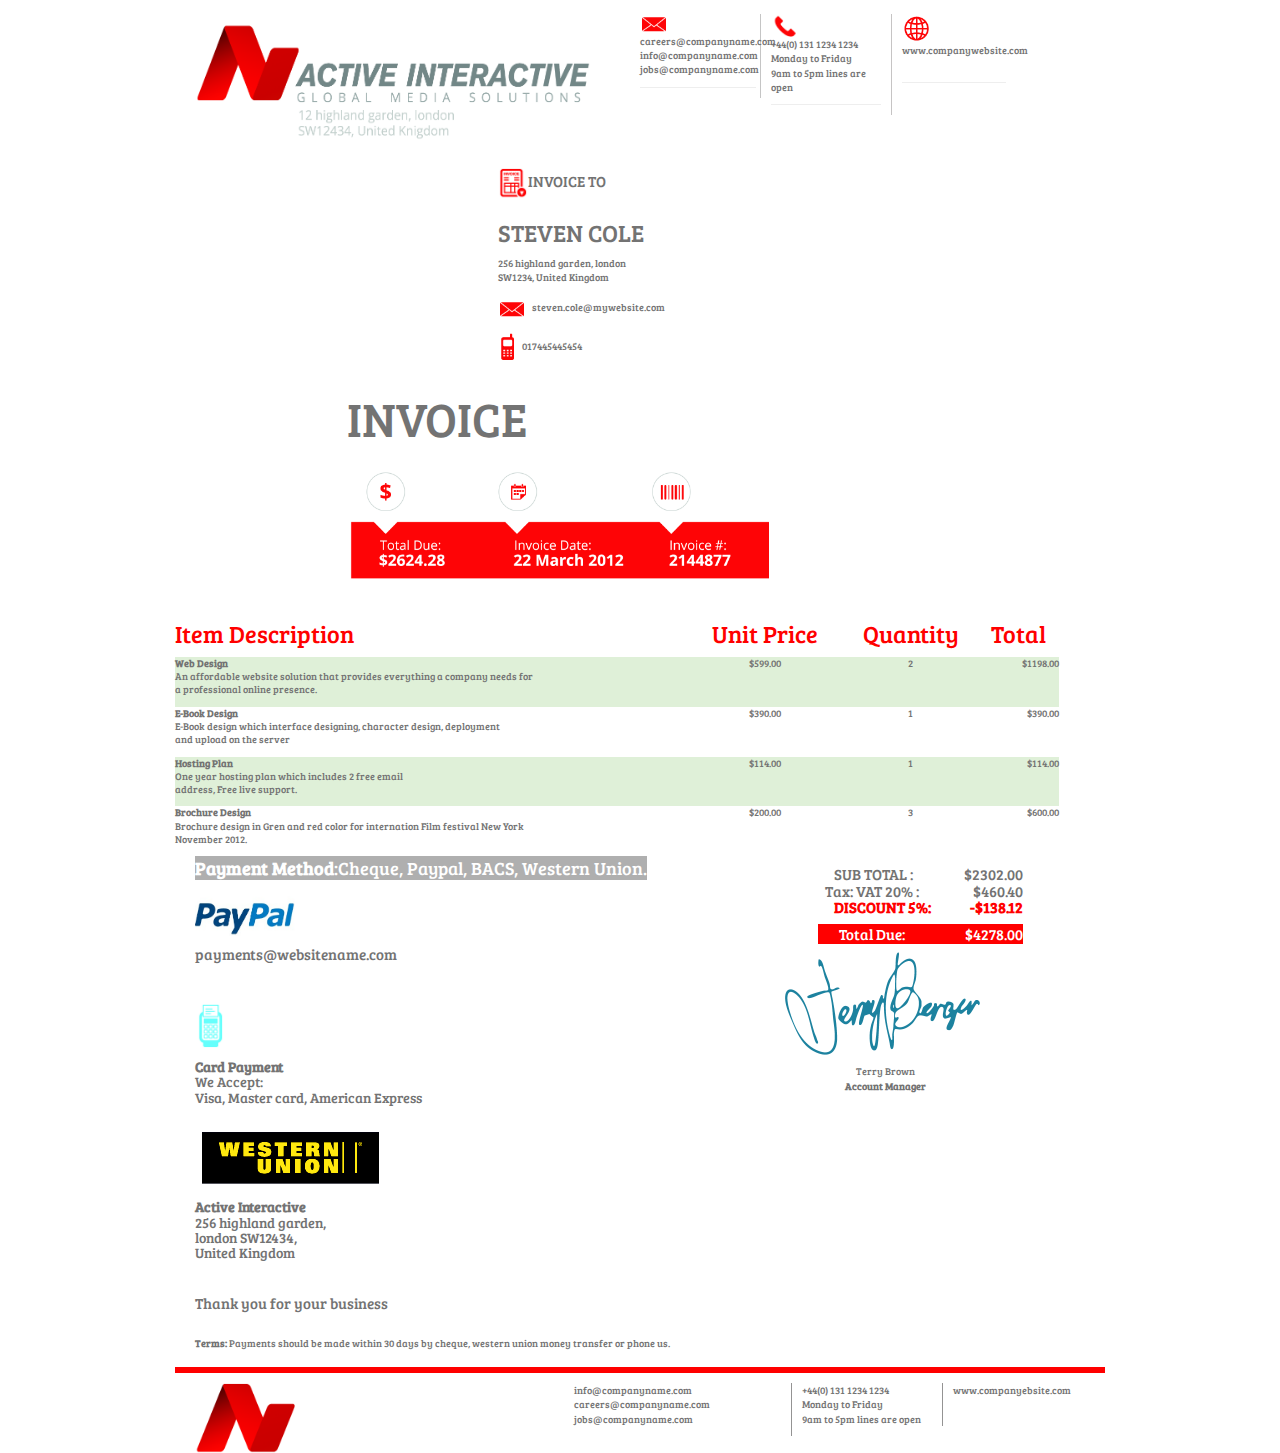
<file: index.html>
<!doctype html>
<html lang="en">
<head>
	<meta charset="UTF-8">
	<title>Invoice</title>
	<link rel="stylesheet" href="css/bootstrap2.css">
	<style>
	@import url(http://fonts.googleapis.com/css?family=Bree+Serif);
	body, h1, h2, h3, h4, h5, h6{
		font-family: 'Bree Serif', serif;
	}
	hr{
    color:rgb(235, 16, 16);
		background-color:rgb(230, 17, 17);
		
}

	</style>
</head>
<body>

	<div class="container">

		<div class="row">
			<div class="col-xs-4">
			  <h1>
			    <a href="">
			       <img src="Img/logo.png" width="400" height="130">
			      
			    </a>
			  </h1>
			</div><br>
			<div class="col-xs-8 text-left">
					<font color="#737373">
						<div class="col-sm-3">
								<br>
									
							</div>
							<font color="" size="1">	<div class="col-sm-3" style="padding-right:4px; border-right: 1px solid rgb(197, 197, 197);"><img src="Img/message.png" width="30"><br>careers@companyname.com<br>info@companyname.com<p>
									
										jobs@companyname.com<hr>
								</div>
								<div class="col-sm-3" style="padding-right:10px; border-right: 1px solid rgb(198, 196, 196);"><img src="Img/phone2.png" width="30"><br>+44(0) 131 1234 1234<p>
										Monday to Friday<br>
										9am to 5pm lines are open<hr>
									</div>
						<div class="col-sm-3"><img src="Img/world.png" width="30"><br>www.companywebsite.com<p><br><hr>
						
								
						</div>
						</font>
						<br>
				
			</div>
			
		</div>


		  <div class="row">
		    <div class="col-xs-4">
		      <div class="">
		              <div class="">
		                <h4><img src="Img/invoice.png" width="30">INVOICE TO<a href="#"></a></h4>
		              </div>
		              <div class="">
		               
											<h3>STEVEN COLE</h3>
		                  256 highland garden, london <br>
											SW1234, United Kingdom <br><br>
											
											<img src="Img/message.png" width="30">&nbsp;&nbsp;steven.cole@mywebsite.com<br><br>
											<img src="Img/phone.png" width="20">&nbsp;&nbsp;017445445454
		                  
		                </p>
		              </div>
		            </div>
		    </div>
		    <div class="col-xs-5 col-xs-offset-2 text-left">
		      <div class="">
		              <div class="">
											<h1><font color="#737373" size="7" >INVOICE<h1></font><p>
												<img src="Img/total.png" width="120%">
		              </div>
		              <div class="">
		                 
		                </p>
		              </div>
		            </div>
		    </div>
		  </div> <!-- / end client details section -->

			<table class="table table-bordered">
        <thead>
          <tr>
            
            <th class="text-left"><h3><font color="red">Item Description</font></h3></th>
            <th><h3><font color="red">Unit Price</h3></th>
            <th><h3><font color="red">Quantity</h3></th>
						<th><h3><font color="red">Total</h3></th>
						
          </tr>
        </thead><h4>
        <tbody><center>
          <tr class="success">
        	<td><b><font color="#737373">Web Design</b><br>An affordable website solution that provides
						everything a company needs for <p>a professional online presence.</font></td>
            <td class="text-center">$599.00</td>
             <td class="text-center">2</td>
              <td class="row text-right">$1198.00</td>
          </tr>
         <tr>
          
            <td><b><font color="#737373">E-Book Design</b><p>
							E-Book design which interface designing, character design, deployment<br>
							and upload on the server	</font></td>
            <td class="text-center">$390.00</td>
             <td class="text-center">1</td>
              <td class="row text-right">$390.00</td>
          </tr>
          <tr class="success">
           
            <td><b><font color="#737373">Hosting Plan</b><p>
							One year hosting plan which includes 2 free email<br>
								address, Free live support.</address></font></td>
            <td class="text-center">$114.00</td>
             <td class="text-center">1</td>
              <td class="row text-right">$114.00</td>
					</tr> 
					<tr>
							
								<td><b><font color="#737373">Brochure Design</b><p>
									Brochure design in Gren and red color for internation Film festival New York <br>
									November 2012.
									</font></td>
								<td class="text-center">$200.00</td>
								 <td class="text-center">3</td>
									<td class="row text-right">$600.00</td>
							</tr>
        </tbody></h4>
			</table>
			<div class="row">
		    <div class="col-xs-8">
		      <div class="">
		              <div class="">
											 </div>
		              <div class="">
		              
												<h><font color="white" size="4"><span style="background-color: rgb(175, 175, 175)">
													<b>Payment Method</b>:Cheque, Paypal, BACS, Western Union.
													</span> </h></font><p><br>
													<img src="Img/PayPal.jpg" width="100" height="40">
														<h4>payments@websitename.com</h4><br><br>

														<img src="Img/pos.png" width="30"><p>
															<b><h5>Card Payment</b><br>
																We Accept:<p>
																	Visa, Master card, American Express</h5><br>

																		<img src="Img/westernunion.png"><p>	
																		<b><h5>Active Interactive</b><p>
																			256 highland garden,<br>
																				london SW12434, <br>
																					United Kingdom<p></h5><p><br>
																		<h4>Thank you for your business</h4>
																		<br>
																		<b>Terms:</b> Payments should be made within 30 days by cheque, western union money transfer or phone us.
										</p>
										
		              </div>
		            </div>
				</div>
				<div class="col-xs-4">
						<div class="span4">
						 <div class="text-right">
							 <div class="text-right">
								
							 </div>
							 <div class="text-right" >
								
									 <h4>SUB TOTAL :&nbsp;&nbsp;&nbsp;&nbsp;&nbsp;&nbsp;&nbsp;&nbsp;
											&nbsp;&nbsp;&nbsp;&nbsp;&nbsp;&nbsp;&nbsp; $2302.00 <br>
									 Tax: VAT 20% :&nbsp;&nbsp;&nbsp;&nbsp;
									 &nbsp;&nbsp;&nbsp;&nbsp;&nbsp;&nbsp;&nbsp;&nbsp;&nbsp;&nbsp;&nbsp;&nbsp; $460.40 <br>
									 <b><font color="red">DISCOUNT 5%:&nbsp;&nbsp;&nbsp;&nbsp;&nbsp;&nbsp;&nbsp;&nbsp;&nbsp;&nbsp;&nbsp;&nbsp; -$138.12</b></font></h4>
									 <h4><font color="white"><span style="background-color: rgb(255, 0, 0)">&nbsp;&nbsp;&nbsp;&nbsp;&nbsp;&nbsp;&nbsp;Total Due:&nbsp;&nbsp;&nbsp;&nbsp;&nbsp;&nbsp; &nbsp;&nbsp;&nbsp;&nbsp;&nbsp;&nbsp;&nbsp;&nbsp;&nbsp;&nbsp;&nbsp;&nbsp;
								$4278.00 </span> </h4></font>
									 </div>
								
									<center><img src="Img/sign.png" width="200" height="100%"><br>
									Terry Brown<p>
											<b>Account Manager</b></center>
							
								
								 
								<!--  <h4>Payment should be mabe by Bank Transfer</h4> -->
							 </div>
							 
						 </div>
					 </div>
					 </div>
					 	 <hr style="border: 3px solid #f00" />
					 <div class="row">
							<div class="col-sm-5" style="background-color:rgb(255, 255, 255);"><img src="Img/logo2.png" width="100" height="70"></div>
							<div class="col-sm-3" style="padding-right:5px; border-right: 1px solid rgb(148, 147, 147);">info@companyname.com<p>
								careers@companyname.com<br>
									jobs@companyname.com
							</div>
							<div class="col-sm-2" style="padding-right:5px; border-right: 1px solid rgb(148, 147, 147);">+44(0) 131 1234 1234<br>
							Monday to Friday<br>
						9am to 5pm lines are open
					</div>
					<div class="col-sm-2" style="background-color:rgb(255, 255, 255);">
						www.companyebsite.com</div>
						</div>
					
					</div>
				
							</div>
					</div>
		
				 </div>
			
			 </div>
			
			 


</body>
</html>
</file>
